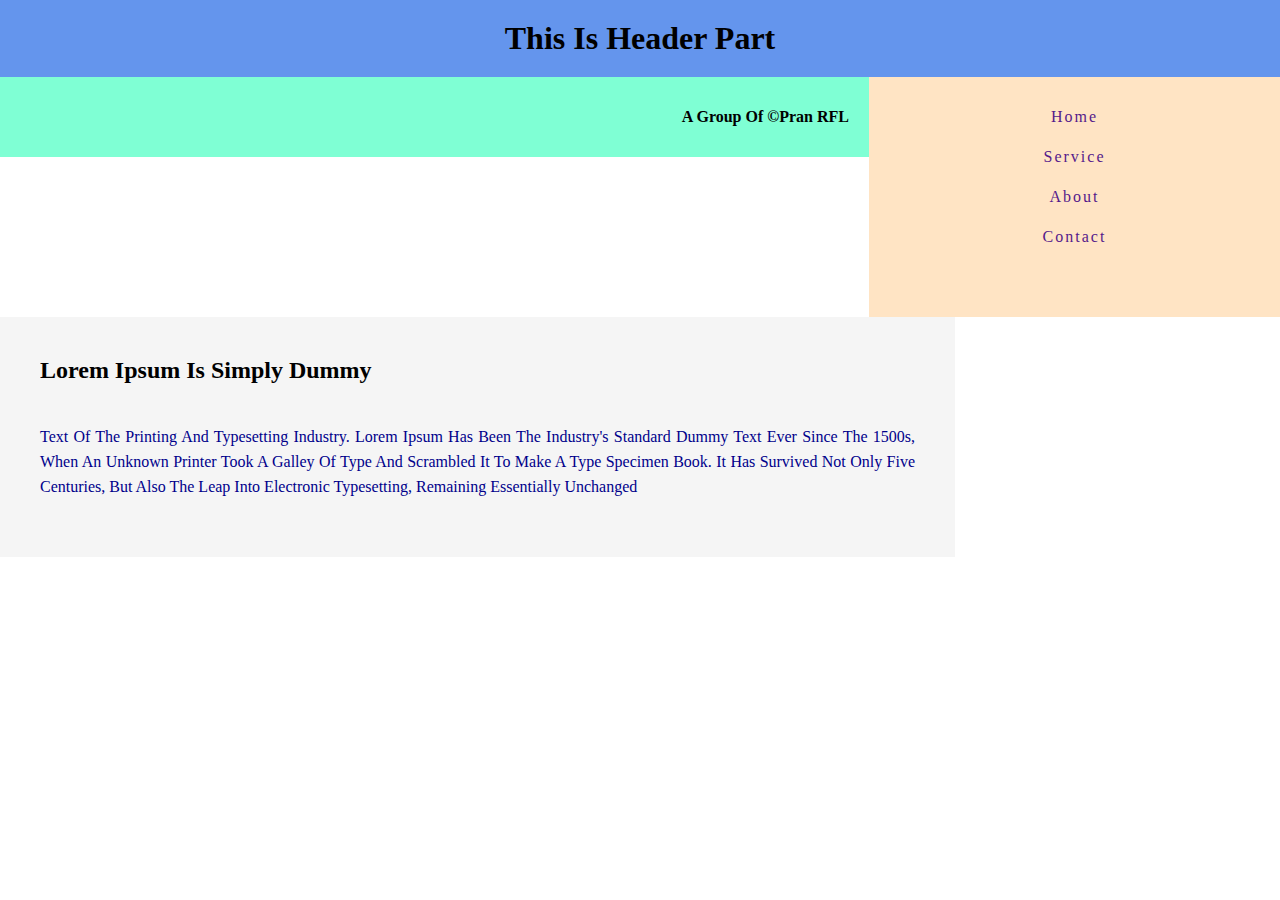
<file: cls6/index.html>
<!DOCTYPE html>
<html>
    <head>
        <title>class6</title>
        <link rel="stylesheet" type="text/css" href="style.css">
    </head>
    <body>
        <header>
            <h1>this is header part</h1>
        </header>
        <nav>
            <ul>
                <li><a href="">home</a></li>
                <li><a href="">service</a></li>
                <li><a href="">about</a></li>
                <li><a href="">contact</a></li>
            </ul>
        </nav>
        <article>
            <h2>Lorem Ipsum is simply dummy </h2>
            <p>text of the printing and typesetting industry. Lorem Ipsum has been the industry's standard dummy text ever since the 1500s, when an unknown printer took a galley of type and scrambled it to make a type specimen book. It has survived not only five centuries, but also the leap into electronic typesetting, remaining essentially unchanged</p>
        </article>
        <footer>
            <h4>A group of &copy;pran RFL</h4>
        </footer>
    </body>
</html>
</file>
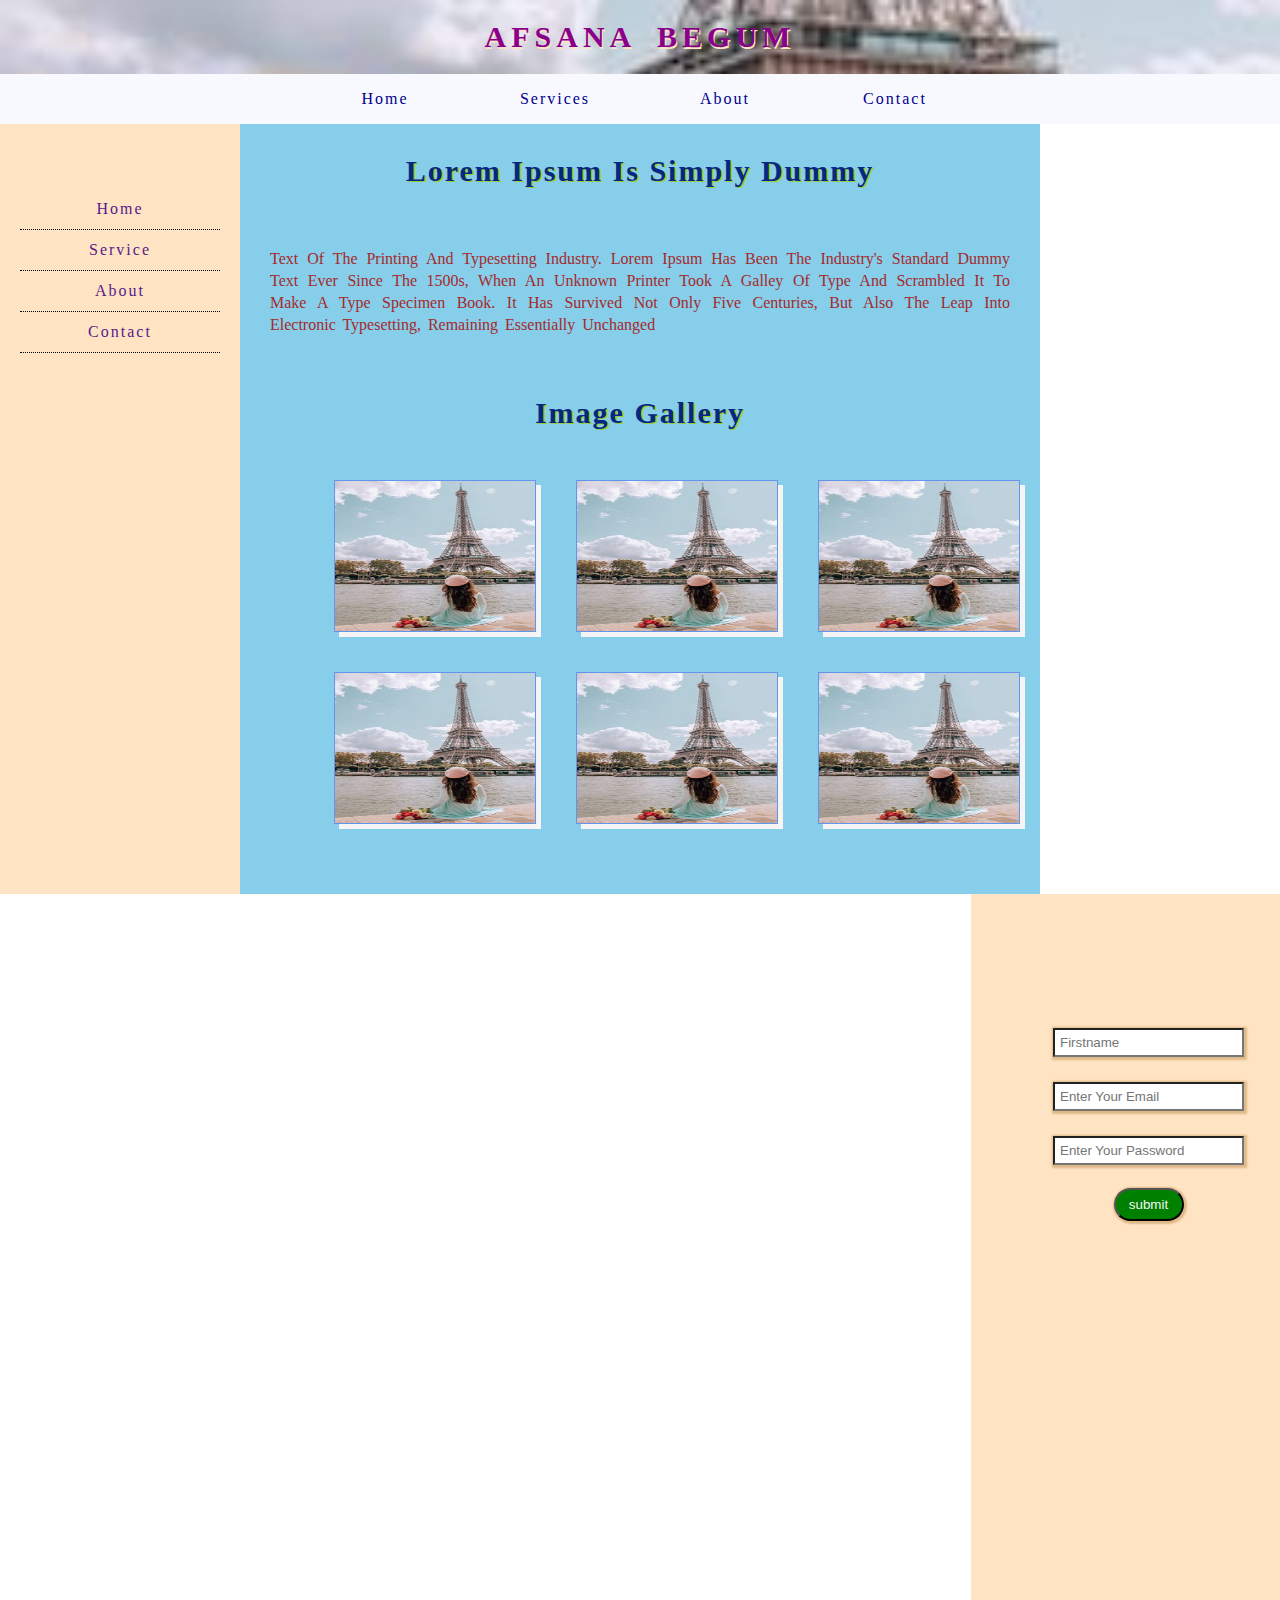
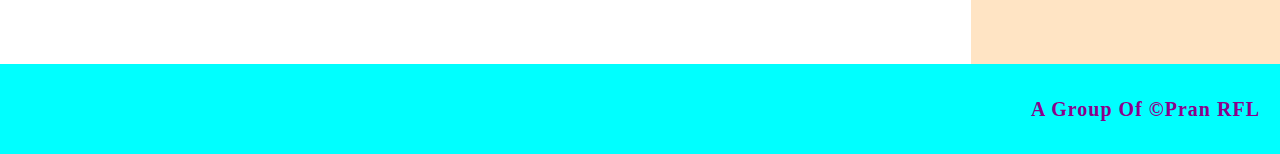
<file: hw1/index.html>
<!DOCTYPE html>
<html>

<head>
    <title>Home work1</title>
    <link rel="stylesheet" type="text/css" href="style.css">
</head>

<body>
    <header>
        <h2>afsana begum</h2>
    </header>
    <div class="menu">
        <ul>
            <li><a href="">home</a></li>
            <li><a href="">services</a></li>
            <li><a href="">about</a></li>
            <li><a href="">contact</a></li>
        </ul>
    </div>
    <div class="middle">
        <nav>
            <ul>
                <li><a href="">home</a></li>
                <li><a href="">service</a></li>
                <li><a href="">about</a></li>
                <li><a href="">contact</a></li>
            </ul>
        </nav>
        <article>
            <h2>Lorem Ipsum is simply dummy </h2>
            <p>text of the printing and typesetting industry. Lorem Ipsum has been the industry's standard dummy text
                ever since the 1500s, when an unknown printer took a galley of type and scrambled it to make a type
                specimen book. It has survived not only five centuries, but also the leap into electronic typesetting,
                remaining essentially unchanged</p>
            <section class="gallery">
                <h2>image gallery</h2>
                <div><img src="free.jpg" alt=""></div>
                <div><img src="free.jpg" alt=""></div>
                <div><img src="free.jpg" alt=""></div>
                <div><img src="free.jpg" alt=""></div>
                <div><img src="free.jpg" alt=""></div>
                <div><img src="free.jpg" alt=""></div>
            </section>
        </article>
        <div class="form">
            <form action="" method="">
                <table align="center">
                    <tr>
                        <td><input type="text" name="Firstname" placeholder="Firstname"></td>
                    </tr>
                    <tr>
                        <td><input type="email" name="Email" placeholder="Enter Your Email"></td>
                    </tr>
                    <tr>
                        <td><input type="password" name="Password" placeholder="Enter Your Password"></td>
                    </tr>
                    <tr class="submit">
                        <td><input type="submit" value="submit"></td>
                    </tr>
                </table>
            </form>
        </div>
    </div>
    <footer>
        <h4>A group of &copy;pran RFL</h4>
    </footer>
</body>
</html>
</file>
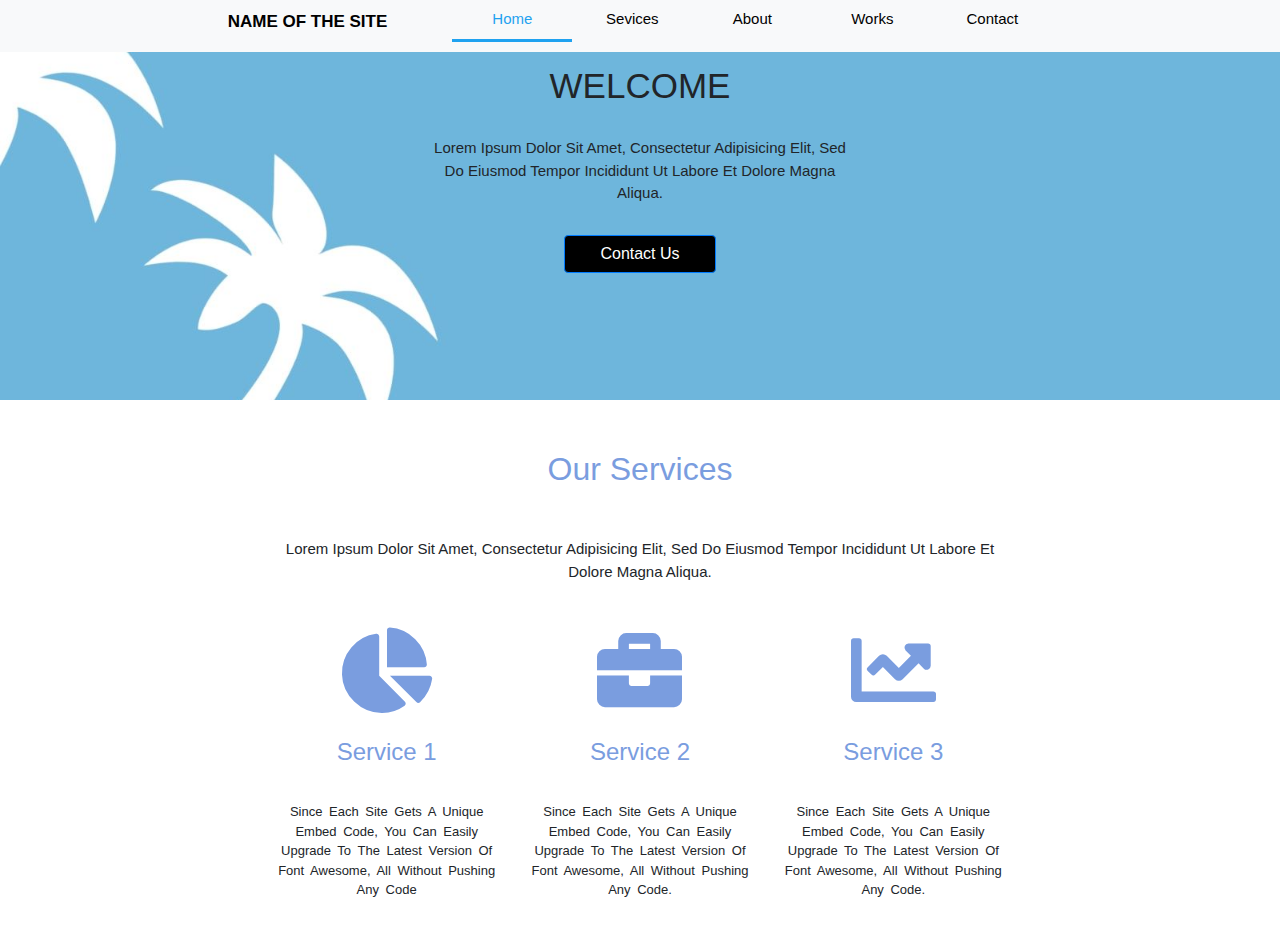
<file: hw2/index.html>
<!DOCTYPE html>
<html>
    <head>
        <title>Jpg to HTML</title>
        <link rel="stylesheet" href="assets/css/bootstrap.min.css">
        <link rel="stylesheet" href="assets/css/all.min.css">
        <link rel="stylesheet" type="text/css" href="assets/css/style.css">
    </head>
    <body>
        <header>
            <div class="nav fixed-top bg-light justify-content-center">
                <div class="logo"><a href="#">Name of the site</a></div>
                <div class="topnav">
                    <ul class="nav">
                        <li class="nav-item">
                            <a class="nav-link active" href="#">home</a>
                        </li>
                        <li class="nav-item">
                            <a class="nav-link" href="#">sevices</a>
                        </li>
                        <li class="nav-item">
                            <a class="nav-link" href="#">about</a>
                        </li>
                        <li class="nav-item">
                            <a class="nav-link" href="#">works</a>
                        </li>
                        <li class="nav-item">
                            <a class="nav-link" href="#">contact</a>
                        </li>
                    </ul>
                </div>   
            </div>
        </header>
        <div class="banner">
            <h2>Welcome</h2>
            <p>Lorem ipsum dolor sit amet, consectetur adipisicing elit, sed do eiusmod tempor incididunt ut labore et dolore magna aliqua. </p>
            <button type="button" class="btn btn-primary">contact us</button>
        </div>
        <section id="services">
            <h2>our services</h2>
            <p class="main-p">Lorem ipsum dolor sit amet, consectetur adipisicing elit, sed do eiusmod tempor incididunt ut labore et dolore magna aliqua.</p>
            <div class="row">
                <div class="col-md-4">
                    <i class="fas fa-chart-pie"></i>
                    <h4>service 1</h4>
                    <p>Since each site gets a unique embed code, you can easily upgrade to the latest version of Font Awesome, all without pushing any code</p>
                </div>
                <div class="col-md-4">
                    <i class="fas fa-briefcase"></i>
                    <h4>service 2</h4>
                    <p>Since each site gets a unique embed code, you can easily upgrade to the latest version of Font Awesome, all without pushing any code.</p>
                </div>
                <div class="col-md-4">
                    <i class="fas fa-chart-line"></i>
                    <h4>service 3</h4>
                    <p>Since each site gets a unique embed code, you can easily upgrade to the latest version of Font Awesome, all without pushing any code.</p>
                </div>
            </div>
        </section>
    </body>
</html>
</file>
<file: cls6/style.css>
*{
    margin: 0;
    padding: 0;
    overflow: hidden;
}
header {
	background: cornflowerblue;
	text-align: center;
	padding: 20px;
	text-transform: capitalize;
}
nav {
	float: right;
	width: 371px;
	text-align: center;
	line-height: 40px;
	padding: 20px;
	background: bisque;
	height: 200px;
}
nav ul{
    list-style: none;
}
nav ul li a {
	text-decoration: none;
	text-transform: capitalize;
	letter-spacing: 2px;
}
article {
	float: left;
	width: 915px;
	background: whitesmoke;
	height: 200px;
	padding: 20px;
}
article p {
	text-align: justify;
	text-transform: capitalize;
	line-height: 25px;
	padding: 20px;
	color: darkblue;
}
article h2 {
	text-align: ;
	text-transform: capitalize;
	margin: 20px;
	color: currentColor;
}
footer {
	width: auto;
	background: aquamarine;
	padding: 20px;
	text-align: right;
	text-transform: capitalize;
	line-height: 40px;
	margin: 0 auto;
}
</file>
<file: hw1/style.css>
*{
    margin: 0;
    padding: 0;
}
header {
	background-image: url("free.jpg");
	background-position: center;
	background-repeat: no-repeat;
	background-size: cover;
}
header h2 {
	text-align: center;
	text-transform: uppercase;
	padding: 20px;
	font-size: 30px;
	letter-spacing: 5px;
	word-spacing: 10px;
	color: darkmagenta;
	text-shadow: 1px 2px bisque;
}

.menu {
    width: auto;
    text-align: center;
    background: ghostwhite;
  }
  .menu ul {
    list-style: none;
    display: inline-flex;
}
.menu ul li{
    text-transform: capitalize;
    width: 170px;
    height: 50px;
    line-height: 50px;
    text-align: center;
}
.menu ul li a{
    text-decoration: none;
    display: inline-block; 
    color: darkblue;
    letter-spacing: 2px;
}
.menu ul li:hover{
    background: lightsalmon;
    border-radius:30px;
    transition: 2s;
}
.menu ul li:hover>a{
    color: teal;
}
nav {
    float: left;
    padding: 20px;
    width: 200px;
    background: bisque;
    text-align: center;
    letter-spacing: 2px;
    height: 685px;
    padding-top: 65px;
  }
  nav ul {
    list-style: none;
  }
  nav li {
    line-height: 40px;
    border-bottom: dotted;
    border-bottom-width: 1px;
  }
  nav ul li a {
    text-align: center;
    text-decoration: none;
    text-transform: capitalize;
  }
  nav ul li a:hover {
    border: 1px solid black;
    padding: 6px 15px;
    border-radius: 20px;
    background: aquamarine;
    color: #ec0d34;
    box-shadow: 1px 2px rebeccapurple;
  }
  .middle {
    overflow: hidden;
  }
  article {
    width: 800px;
    background: skyblue;
    float: inline-start;
    text-align: center;
    height: 770px;
  }
  article p{
    text-align: justify;
    padding: 30px;
    text-transform: capitalize;
    word-spacing: 3px;
    line-height: 22px;
    color: brown;
  }
  article h2{
    padding: 30px;
    text-align: center;
    text-shadow: 2px 1px yellowgreen;
    text-transform: capitalize;
    letter-spacing: 2px;

    color: hsla;
    font-size: 30px;
    color: #072786;
  }
.form {
	float: right;
	width: 269px;
	background: bisque;
	padding: 20px;
	height: 730px;
}
label{
  text-transform: capitalize;
  font-size: 18px;
  margin-right: 20px;
}
table {
  padding-top: 100px;
}
tr{
  line-height: 40px;
}
td {
	padding: 6px 60px;
}
.submit {
  text-align: center;
}
.submit input{
    border-radius:20px;
    padding: 7px;
    width: 70px;
    background: green;
    color:whitesmoke;
  
}
input {
  box-shadow: 1px 1px 2px 2px burlywood;
  padding: 5px;
}
img {
	width: 200px;
	float: inline-end;
	margin: 20px;
	height: 150px;
	border: 1px solid cornflowerblue;
  transition: .5s;
	box-shadow: 5px 5px whitesmoke;
}
img:hover{
  transform: scale(1.1);
  
}
footer {
	padding: 20px;
	background: aqua;
	line-height: 50px;
}
footer h4 {
	text-align: end;
	text-transform: capitalize;
	letter-spacing: 1px;
	color: darkmagenta;
	font-size: 20px;
}
</file>
<file: hw2/assets/css/style.css>
*{
    margin: 0;
    padding: 0;
}
.logo a {
	 font-size: 17px; 
	 text-transform: uppercase;
	 font-weight: bold;
	 margin-right: 65px;
	 display: block;
	 margin-top: 9px;
	 color: black;
	 text-decoration: none;
}
.topnav a {
	float: left;
	display: block;
	text-align: center;
	font-size: 15px;
	border-bottom: 3px solid transparent;
	text-transform: capitalize;
    width: 120px;
	color: black;
  }
  
.topnav a:hover {
	border-bottom: 3px solid #1fa2f0;
	color: #1fa2f0;
  }
  
.topnav a.active {
	border-bottom: 3px solid #1fa2f0;
	margin-bottom: 10px;
	color: #1fa2f0;
  }
.banner{
    background-image: url("../../assets/images/bg.jpg");
    background-size: cover;
    height: 400px;
    text-align: center;
    padding: 65px;
}
.banner h2 {
	text-transform: uppercase;
	font-size: 35px;
}
.banner p {
	text-transform: capitalize;
	width: 430px;
	margin: 30px auto;
	font-size: 15px;
}
.btn.btn-primary {
	background-color: black;
	padding: 6px 35px;
	text-transform: capitalize;
	transition: 0.5s;
}
.btn.btn-primary:hover {
	background-color: white;
	color: black;
}
#services {
	padding: 0 275px;
	text-align: center;
}
#services h2 {
	margin: 50px 0;
	text-transform: capitalize;
	color: #7a9ddf;
}
.main-p {
	text-transform: capitalize;
	font-size: 15px;
	margin-bottom: 45px;
}
.col-md-4 h4 {
	text-align: center;
	text-transform: capitalize;
	color: #7a9ddf;
}
.col-md-4 p {
	font-size: 13px;
	margin: 35px 0;
	text-transform: capitalize;
	word-spacing: 3px;
}

.fas.fa-chart-pie, .fas.fa-briefcase, .fas.fa-chart-line {
	font-size: 85px;
	color: #7a9ddf;
	margin-bottom: 25px;
	transition:1s;
}
.fas.fa-chart-pie:hover, .fas.fa-briefcase:hover, .fas.fa-chart-line:hover{
	transform:rotateY(360deg);
}
</file>
